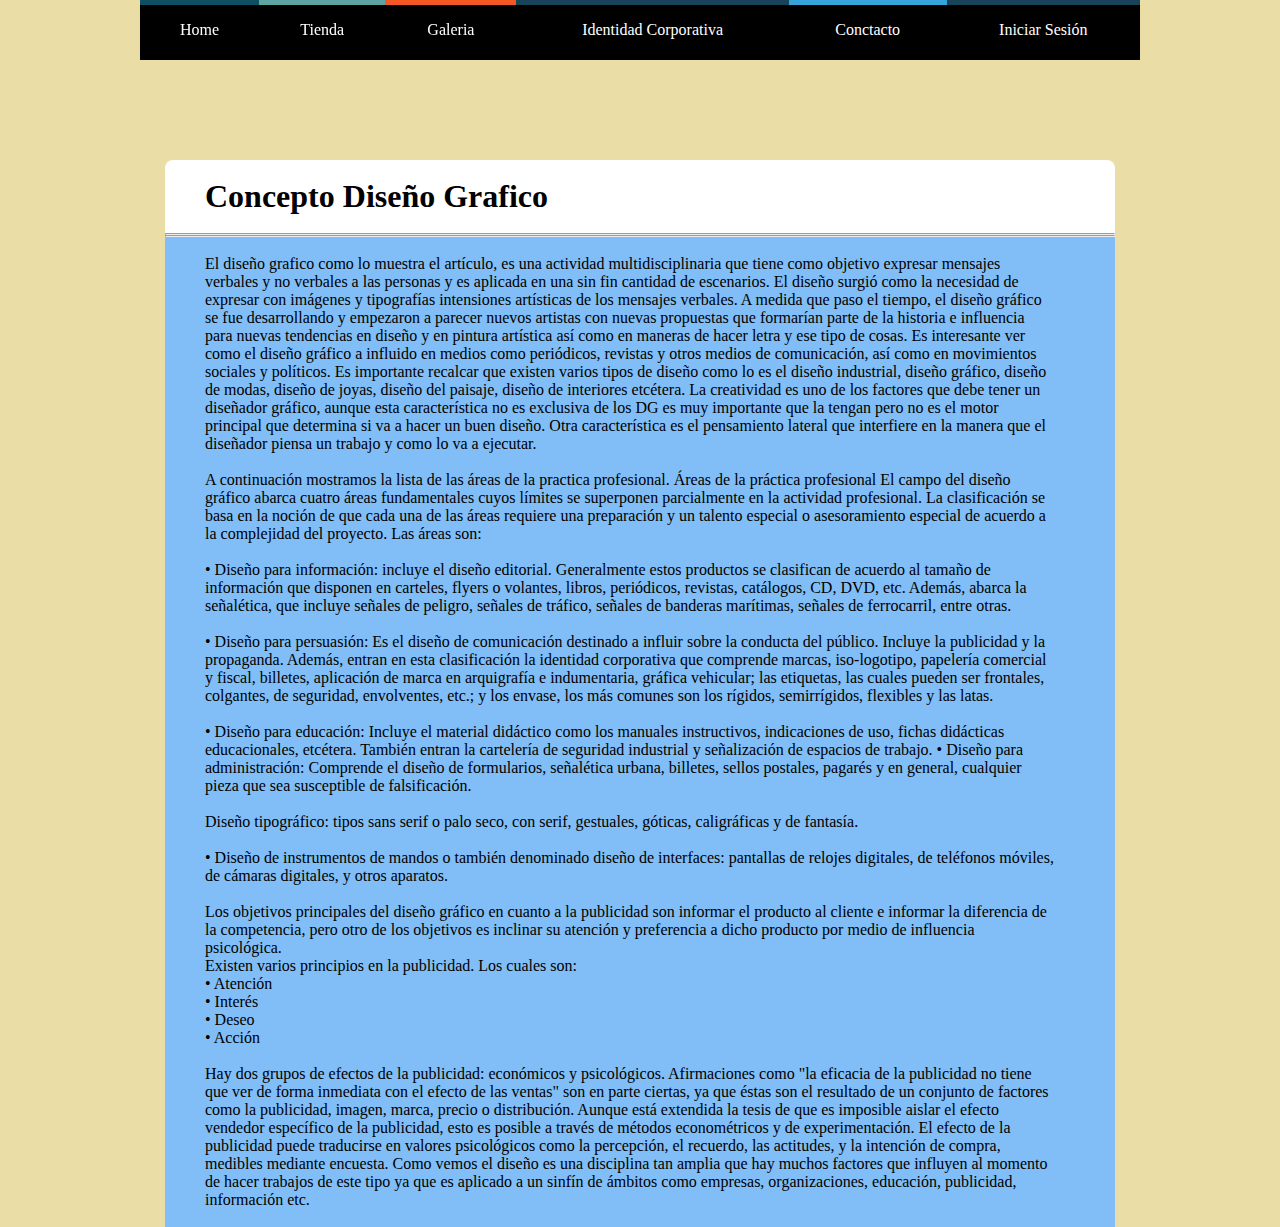
<file: index.html>
<!DOCTYPE html>
<html>
<head>
	<meta charset="utf-8">
	<title></title>
	<link rel="stylesheet" href="css/estilos.css">
	<link rel="stylesheet" href="fonts.css">
</head>
<body>
<header>
		<nav>
			<ul>
				<li><a href="index.html"><span class="primero"><i class="icon icon-home3"></i></span>Home</a></li>
				<li><a href="contenido.php"><span class="segundo"><i class="icon icon-coin-dollar"></i></span>Tienda</a>
					
				</li>
				<li><a href="#"><span class="tercero"><i class="icon icon-images"></i></span>Galeria</a>
				</li>

				<li><a href="#"><span class="cuarto"><i class="icon icon-profile"></i></span>Identidad Corporativa
				</a>
				</li>
				<li><a href="#"><span class="quinto"><i class="icon icon-user"></i></span>Conctacto
				</a>
			</li>
				<li><a href="#"><span class="sexto"><i class="icon icon-switch"></i></span>Iniciar Sesión
				</a>
					<ul>
						<li><a href="index.php">Login</a></li>
						<li><a href="index2.php">Registro</a></li>
						<li><a href="desconectar.php">Cerrar Sesión</a></li>
					</ul>
				</li>
			</ul>
		</nav>
	</header>



<div id="body1">
	<br>
<h1 id="centrado" >Concepto Diseño Grafico</h1><br>

<div class="well" style="background: #81BEF7;">
		<hr class="soft"/>
		<hr class="soft"/>
		<br>

<p id="centrado">
	El diseño grafico como lo muestra el artículo, es una actividad multidisciplinaria que tiene como objetivo expresar mensajes verbales y no verbales a las personas y es aplicada en una sin fin cantidad de escenarios. El diseño surgió como la necesidad de expresar con imágenes y tipografías intensiones artísticas de los mensajes verbales. A medida que paso el tiempo, el diseño gráfico se fue desarrollando y empezaron a parecer nuevos artistas con nuevas propuestas que formarían parte de la historia e influencia para nuevas tendencias en diseño y en pintura artística así como en maneras de hacer letra y ese tipo de cosas. Es interesante ver como el diseño gráfico a influido en medios como periódicos, revistas y otros medios de comunicación, así como en movimientos sociales y políticos. Es importante recalcar que existen varios tipos de diseño como lo es el diseño industrial, diseño gráfico, diseño de modas, diseño de joyas, diseño del paisaje, diseño de interiores etcétera. La creatividad es uno de los factores que debe tener un diseñador gráfico, aunque esta característica no es exclusiva de los DG es muy importante que la tengan pero no es el motor principal que determina si va a hacer un buen diseño. Otra característica es el pensamiento lateral que interfiere en la manera que el diseñador piensa un trabajo y como lo va a ejecutar.
</p><br>

<p id="centrado">
A continuación mostramos la lista de las áreas de la practica profesional.
Áreas de la práctica profesional
El campo del diseño gráfico abarca cuatro áreas fundamentales cuyos límites se superponen parcialmente en la actividad profesional. La clasificación se basa en la noción de que cada una de las áreas requiere una preparación y un talento especial o asesoramiento especial de acuerdo a la complejidad del proyecto. Las áreas son:
</p><br>


<p id="centrado">• Diseño para información: incluye el diseño editorial. Generalmente estos productos se clasifican de acuerdo al tamaño de información que disponen en carteles, flyers o volantes, libros, periódicos, revistas, catálogos, CD, DVD,
etc. Además, abarca la señalética, que incluye señales de peligro, señales de tráfico, señales de banderas marítimas, señales de ferrocarril, entre otras.
</p><br>

<p id="centrado">• Diseño para persuasión: Es el diseño de comunicación destinado a influir sobre la conducta del público. Incluye la publicidad y la propaganda. Además, entran en esta clasificación la identidad corporativa que comprende marcas, iso-logotipo, papelería comercial y fiscal, billetes, aplicación de marca en arquigrafía e indumentaria, gráfica vehicular; las etiquetas, las cuales pueden ser frontales, colgantes, de seguridad, envolventes, etc.; y los envase, los más comunes son los rígidos, semirrígidos, flexibles y las latas.
</p><br>

<p id="centrado">• Diseño para educación: Incluye el material didáctico como los manuales instructivos, indicaciones de uso, fichas didácticas educacionales, etcétera. También entran la cartelería de seguridad industrial y señalización de espacios de trabajo.
• Diseño para administración: Comprende el diseño de formularios, señalética urbana, billetes, sellos postales, pagarés y en general, cualquier pieza que sea susceptible de falsificación.</p><br>

<p id="centrado"> Diseño tipográfico: tipos sans serif o palo seco, con serif, gestuales, góticas, caligráficas y de fantasía.</p><br>
<p id="centrado">• Diseño de instrumentos de mandos o también denominado diseño de interfaces: pantallas de relojes digitales, de teléfonos móviles, de cámaras digitales, y otros aparatos.</p><br>

<p id="centrado">
Los objetivos principales del diseño gráfico en cuanto a la publicidad son informar el producto al cliente e informar la diferencia de la competencia, pero otro de los objetivos es inclinar su atención y preferencia a dicho producto por medio de influencia psicológica.<br>
Existen varios principios en la publicidad. Los cuales son:<br>
• Atención<br>
• Interés<br>
• Deseo<br>
• Acción<br> 

<br>
Hay dos grupos de efectos de la publicidad: económicos y psicológicos. Afirmaciones como "la eficacia de la publicidad no tiene que ver de forma inmediata con el efecto de las ventas" son en parte ciertas, ya que éstas son el resultado de un conjunto de factores como la publicidad, imagen, marca, precio o distribución. Aunque está extendida la tesis de que es imposible aislar el efecto vendedor específico de la publicidad, esto es posible a través de métodos econométricos y de experimentación. El efecto de la publicidad puede traducirse en valores psicológicos como la percepción, el recuerdo, las actitudes, y la intención de compra, medibles mediante encuesta.
Como vemos el diseño es una disciplina tan amplia que hay muchos factores que influyen al momento de hacer trabajos de este tipo ya que es aplicado a un sinfín de ámbitos como empresas, organizaciones, educación, publicidad, información etc.
</p><br>
</div>
</div>

</body>
</html>
</file>
<file: css/estilos.css>
body{

	padding:  0;
	margin: 0;
	background: #eadea6; 
	/*313D52*/
}

#body1{
background-color: white;
width: 950px;
    margin: auto;
    border-radius: 8px;
}


#color_section
{
background-color: #f4f4f4;
}


#centrado{
   margin-left: 40px;
   margin-right: 60px;

}

* {
	margin:0;
	padding:0;
}
 
 
header {
	margin-top:10px;
    width: 100%;
    overflow: hidden;
    height: 150px;
    
}
 
nav {
    top:-20px;
    left:0;
    right:0;
	margin:20px auto;
	max-width:1000px;
	width:90%;
	position: fixed;
  	z-index: 100;

}
 
nav ul {
	list-style:none;

}
 
nav > ul {
	display:table;
	/*Quitamos el overflow hidden que estaba aqui*/
	width:100%;
	background:#000;
	position:relative;

}
 
nav > ul li {
	display:table-cell;

}
 
/*Sub-menu*/
nav > ul > li:hover > ul {
	display:block;
	height:100%;

}
 
nav > ul > li > ul {
	display:block;
	position:absolute;
	background:#000;
	left:0;
	right:0;
	overflow:hidden;
	height:0%;
	-webkit-transition: all .3s ease;
	-moz-transition: all .3s ease;
	-ms-transition: all .3s ease;
	-o-transition: all .3s ease;
	transition: all .3s ease;
}
 
nav > ul li a {
	color:#fff;
	display:block;
	line-height:20px;
	padding:20px;
	position: relative;
	text-align:center;
	text-decoration:none;
	-webkit-transition: all .3s ease;
	-moz-transition: all .3s ease;
	-ms-transition: all .3s ease;
	-o-transition: all .3s ease;
	transition: all .3s ease;
}
 
nav > ul > li > ul > li a:hover {
	background:#5da5a2;
}
 
nav > ul > li > a span {
	background:#174459;
	display:block;
	height:100%;
	width:100%;
	left:0;
	position:absolute;
	top:-55px;
	-webkit-transition: all .3s ease;
	-moz-transition: all .3s ease;
	-ms-transition: all .3s ease;
	-o-transition: all .3s ease;
	transition: all .3s ease;
}
 
nav > ul > li > a span .icon {
	display:block;
	line-height:60px;
}
 
nav > ul > li > a:hover > span {
	top:0;
}
 
/*Colores*/
nav ul li a .primero {
	background:#0e5061;
}
 
nav ul li a .segundo {
	background:#5da5a2;
}
 
nav ul li a .tercero {
	background:#f25724;
}
 
nav ul li a .cuarto {
	background:#174459;
}
 
nav ul li a .quinto {
	background:#37a4d9;
}

.col-xs-12{
    background-color: #f4f4f4;
}

#color_section
{
background-color: #f4f4f4;
}

#seccion1{
    margin-top: 20px;
   

}

#seccion1 h3{

    font-weight: bold;
}

#seccion1 .div2{
float: left;
margin-right:  20px;
text-align: center;
width: 30%;
padding: 10px;
}

/*define el tamaño de las cajas*/
#seccion1 .div2 img{
    width: 100px;
}

 #footer1{
	padding: 20px;
	margin-top: 20px;
	color: #fff;
	background-color: #1293d4;
	text-align: center;
}
</file>
<file: fonts.css>
@font-face {
  font-family: 'icomoon';
  src:  url('fonts/icomoon.eot?csdf44');
  src:  url('fonts/icomoon.eot?csdf44#iefix') format('embedded-opentype'),
    url('fonts/icomoon.ttf?csdf44') format('truetype'),
    url('fonts/icomoon.woff?csdf44') format('woff'),
    url('fonts/icomoon.svg?csdf44#icomoon') format('svg');
  font-weight: normal;
  font-style: normal;
  font-display: block;
}

[class^="icon-"], [class*=" icon-"] {
  /* use !important to prevent issues with browser extensions that change fonts */
  font-family: 'icomoon' !important;
  speak: none;
  font-style: normal;
  font-weight: normal;
  font-variant: normal;
  text-transform: none;
  line-height: 1;

  /* Better Font Rendering =========== */
  -webkit-font-smoothing: antialiased;
  -moz-osx-font-smoothing: grayscale;
}

.icon-home3:before {
  content: "\e902";
}
.icon-images:before {
  content: "\e90e";
}
.icon-profile:before {
  content: "\e923";
}
.icon-coin-dollar:before {
  content: "\e93b";
}
.icon-user:before {
  content: "\e971";
}
.icon-switch:before {
  content: "\e9b6";
}
</file>
